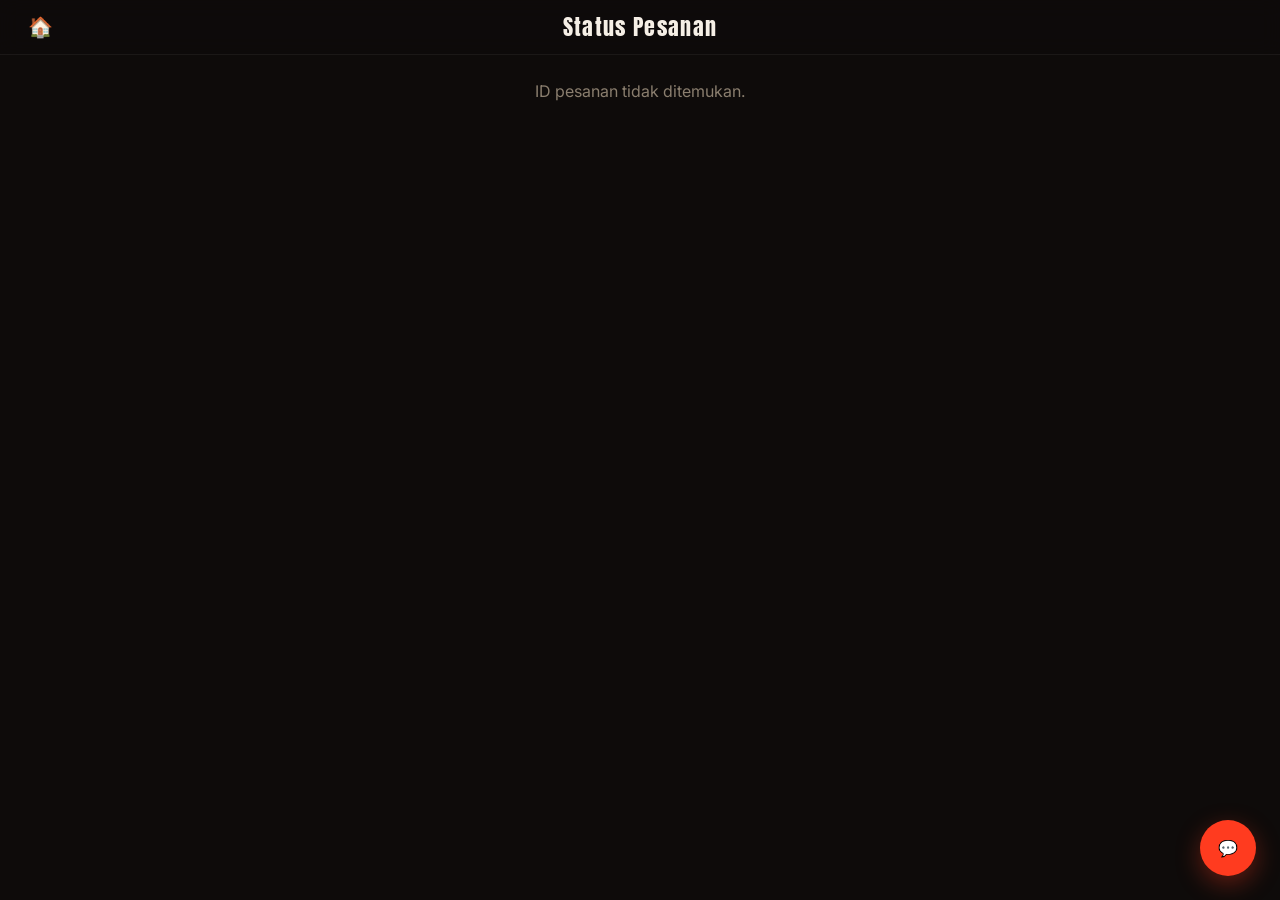
<file: status.html>
<!doctype html>
<html lang="id">
<head>
  <meta charset="utf-8" />
  <meta name="viewport" content="width=device-width, initial-scale=1" />
  <title>Status Pesanan — Pedesan</title>
  <link href="https://fonts.googleapis.com/css2?family=Anton&family=Inter:wght@400;500;600;700&display=swap" rel="stylesheet" />
  <link rel="stylesheet" href="css/tokens.css" />
  <link rel="stylesheet" href="css/base.css" />
  <link rel="stylesheet" href="css/chat-widget.css" />
  <link rel="stylesheet" href="css/status.css" />
</head>
<body>
  <header class="st-header">
    <a href="index.html" class="st-header__home" aria-label="Home">🏠</a>
    <h1>Status Pesanan</h1>
    <span></span>
  </header>

  <main class="st container" data-root>
    <!-- rendered by status.js -->
  </main>

  <script src="js/utils.js"></script>
  <script src="js/mock-data.js"></script>
  <script src="js/api.js"></script>
  <script src="js/store.js"></script>
  <script src="js/chat-widget.js"></script>
  <script src="js/status.js"></script>
</body>
</html>
</file>
<file: css/tokens.css>
/* css/tokens.css — Pedesan brand tokens */
:root {
  /* Colors */
  --bg-0: #0e0b0a;             /* deep charcoal page */
  --bg-1: #181210;             /* elevated surface */
  --bg-2: #221916;             /* card */
  --fg-0: #f5efe6;             /* cream text */
  --fg-1: #cbbfae;             /* muted text */
  --fg-2: #8a7e6e;             /* dim text */
  --accent: #ff3b1f;           /* fiery red */
  --accent-2: #ffa41b;         /* ember orange */
  --danger: #ff3b30;
  --success: #2ecc71;
  --warning: #ffb020;
  --info: #3aa1ff;

  /* Spacing */
  --s-1: 4px; --s-2: 8px; --s-3: 12px; --s-4: 16px;
  --s-5: 24px; --s-6: 32px; --s-7: 48px; --s-8: 64px; --s-9: 96px;

  /* Radius */
  --r-1: 4px; --r-2: 8px; --r-3: 12px; --r-4: 20px; --r-full: 999px;

  /* Type scale */
  --fs-xs: 12px; --fs-sm: 14px; --fs-md: 16px; --fs-lg: 18px;
  --fs-xl: 22px; --fs-2xl: 28px; --fs-3xl: 40px; --fs-4xl: 64px; --fs-5xl: 112px;

  /* Fonts */
  --font-display: 'Anton', 'Bebas Neue', Impact, sans-serif;
  --font-body: 'Inter', system-ui, -apple-system, Segoe UI, Roboto, sans-serif;

  /* Layout */
  --container: 1200px;
  --z-nav: 50; --z-cart: 60; --z-chat: 70; --z-modal: 80;

  /* Motion */
  --ease-out: cubic-bezier(.2,.7,.2,1);
  --ease-spring: cubic-bezier(.34,1.56,.64,1);
  --d-fast: 150ms; --d-base: 300ms; --d-slow: 600ms;
}
</file>
<file: css/base.css>
/* css/base.css — reset, typography, utilities */
*, *::before, *::after { box-sizing: border-box; }
html, body { margin: 0; padding: 0; }
body {
  background: var(--bg-0);
  color: var(--fg-0);
  font-family: var(--font-body);
  font-size: var(--fs-md);
  line-height: 1.5;
  -webkit-font-smoothing: antialiased;
  overflow-x: hidden;
}
img, video { display: block; max-width: 100%; height: auto; }
button { font: inherit; color: inherit; cursor: pointer; }
a { color: inherit; text-decoration: none; }
h1, h2, h3, h4 { font-family: var(--font-display); font-weight: 400; letter-spacing: .02em; margin: 0; line-height: 1; }
p { margin: 0 0 var(--s-4); }

/* utilities */
.container { max-width: var(--container); margin: 0 auto; padding: 0 var(--s-5); }
.sr-only { position: absolute; width: 1px; height: 1px; padding: 0; margin: -1px; overflow: hidden; clip: rect(0,0,0,0); white-space: nowrap; border: 0; }
.btn {
  display: inline-flex; align-items: center; justify-content: center;
  padding: var(--s-3) var(--s-5); border-radius: var(--r-full); border: 0;
  background: var(--accent); color: #fff; font-weight: 600;
  transition: transform var(--d-fast) var(--ease-out), background var(--d-fast);
}
.btn:hover { background: var(--accent-2); }
.btn:active { transform: scale(.96); }
.btn--ghost { background: transparent; border: 1px solid var(--fg-2); color: var(--fg-0); }
:focus-visible { outline: 2px solid var(--accent-2); outline-offset: 3px; border-radius: 3px; }
</file>
<file: css/chat-widget.css>
/* css/chat-widget.css */
.chat-fab {
  position: fixed; right: var(--s-5); bottom: var(--s-5);
  width: 56px; height: 56px; border-radius: 50%;
  background: var(--accent); color: #fff;
  display: grid; place-items: center;
  box-shadow: 0 8px 24px rgba(255,59,31,.35);
  z-index: var(--z-chat); border: 0;
  transition: transform var(--d-fast) var(--ease-out);
}
.chat-fab:hover { transform: scale(1.06); }
.chat-fab__badge {
  position: absolute; top: -4px; right: -4px;
  min-width: 22px; height: 22px; padding: 0 6px;
  background: #fff; color: var(--accent);
  border-radius: var(--r-full); font-size: var(--fs-xs); font-weight: 700;
  display: grid; place-items: center;
}
.chat-fab.pulsing::after {
  content: ''; position: absolute; inset: -6px; border-radius: 50%;
  border: 2px solid var(--accent); animation: chat-pulse 1.2s ease-out infinite;
}
@keyframes chat-pulse { to { transform: scale(1.5); opacity: 0; } }

.chat-panel {
  position: fixed; right: var(--s-5); bottom: calc(var(--s-5) + 72px);
  width: min(360px, calc(100vw - 32px)); height: min(520px, 70vh);
  background: var(--bg-1); color: var(--fg-0);
  border: 1px solid rgba(255,255,255,.08);
  border-radius: var(--r-4); overflow: hidden;
  display: none; flex-direction: column;
  box-shadow: 0 24px 64px rgba(0,0,0,.5);
  z-index: var(--z-chat);
}
.chat-panel.open { display: flex; }
.chat-header {
  padding: var(--s-4); background: var(--bg-2); border-bottom: 1px solid rgba(255,255,255,.06);
  display: flex; align-items: center; justify-content: space-between;
}
.chat-header strong { font-family: var(--font-display); font-size: var(--fs-lg); letter-spacing: .04em; }
.chat-header button { background: transparent; border: 0; color: var(--fg-1); font-size: 20px; }

.chat-body { flex: 1; overflow-y: auto; padding: var(--s-4); display: flex; flex-direction: column; gap: var(--s-2); }
.chat-msg { max-width: 80%; padding: var(--s-3) var(--s-4); border-radius: var(--r-3); font-size: var(--fs-sm); line-height: 1.4; }
.chat-msg.me  { align-self: flex-end; background: var(--accent); color: #fff; border-bottom-right-radius: var(--s-1); }
.chat-msg.admin { align-self: flex-start; background: var(--bg-2); color: var(--fg-0); border-bottom-left-radius: var(--s-1); }
.chat-msg__ts { display: block; font-size: 10px; opacity: .6; margin-top: 2px; }

.chat-form { display: flex; gap: var(--s-2); padding: var(--s-3); border-top: 1px solid rgba(255,255,255,.06); }
.chat-form input { flex: 1; padding: var(--s-3); border-radius: var(--r-full); border: 1px solid rgba(255,255,255,.1); background: var(--bg-2); color: var(--fg-0); }
.chat-form button { border-radius: var(--r-full); padding: 0 var(--s-4); background: var(--accent); color: #fff; border: 0; }

.chat-identity { padding: var(--s-4); }
.chat-identity label { display: block; font-size: var(--fs-sm); margin-bottom: var(--s-1); color: var(--fg-1); }
.chat-identity input { width: 100%; margin-bottom: var(--s-3); padding: var(--s-3); border-radius: var(--r-2); border: 1px solid rgba(255,255,255,.1); background: var(--bg-2); color: var(--fg-0); }
.chat-identity button { width: 100%; padding: var(--s-3); border-radius: var(--r-full); background: var(--accent); color: #fff; border: 0; font-weight: 600; }
</file>
<file: css/status.css>
/* css/status.css */
.st-header {
  position: sticky; top: 0; z-index: var(--z-nav);
  display: grid; grid-template-columns: 48px 1fr 48px; align-items: center;
  padding: var(--s-3) var(--s-4);
  background: rgba(14,11,10,.9); backdrop-filter: blur(10px);
  border-bottom: 1px solid rgba(255,255,255,.06);
}
.st-header__home { font-size: 20px; text-align: center; }
.st-header h1 { font-family: var(--font-display); font-size: var(--fs-xl); letter-spacing: .06em; text-align: center; }

.st { max-width: 640px; padding: var(--s-5) var(--s-5) 120px; display: grid; gap: var(--s-5); }
.st__head { display: flex; justify-content: space-between; color: var(--fg-1); font-size: var(--fs-sm); }
.st__head strong { color: var(--fg-0); }

.tracker { display: flex; justify-content: space-between; position: relative; padding: var(--s-4) 0 var(--s-6); }
.tracker::before {
  content: ''; position: absolute; left: 7%; right: 7%; top: calc(var(--s-4) + 16px);
  height: 3px; background: rgba(255,255,255,.08); border-radius: var(--r-full);
}
.tracker__fill {
  position: absolute; left: 7%; top: calc(var(--s-4) + 16px); height: 3px;
  background: linear-gradient(90deg, var(--accent), var(--accent-2));
  border-radius: var(--r-full); width: 0; transition: width var(--d-slow) var(--ease-out);
}
.tr-step { flex: 1; display: flex; flex-direction: column; align-items: center; gap: var(--s-2); position: relative; z-index: 1; }
.tr-step__dot {
  width: 36px; height: 36px; border-radius: 50%;
  background: var(--bg-2); border: 2px solid rgba(255,255,255,.1);
  display: grid; place-items: center; color: var(--fg-2); font-weight: 700;
  transition: all var(--d-base) var(--ease-out);
}
.tr-step.is-done .tr-step__dot { background: var(--accent); border-color: var(--accent); color: #fff; }
.tr-step.is-active .tr-step__dot { background: var(--accent); border-color: var(--accent); color: #fff; animation: step-pulse 1.4s ease-out infinite; }
@keyframes step-pulse { 0%,100% { box-shadow: 0 0 0 0 rgba(255,59,31,.5); } 50% { box-shadow: 0 0 0 10px rgba(255,59,31,0); } }
.tr-step__label { font-size: var(--fs-xs); color: var(--fg-2); text-align: center; }
.tr-step.is-done .tr-step__label, .tr-step.is-active .tr-step__label { color: var(--fg-0); }

.st-card { background: var(--bg-1); border-radius: var(--r-3); padding: var(--s-5); border: 1px solid rgba(255,255,255,.05); }
.st-card--phase { display: grid; grid-template-columns: 72px 1fr; gap: var(--s-4); align-items: center; }
.st-card__icon { font-size: 48px; }
.st-card__phase { font-family: var(--font-display); font-size: var(--fs-xl); letter-spacing: .04em; }
.st-card__copy { color: var(--fg-1); margin-top: var(--s-1); }

.st-pay { background: rgba(255,164,27,.1); border: 1px solid rgba(255,164,27,.3); border-radius: var(--r-3); padding: var(--s-4); }
.st-pay h3 { font-family: var(--font-display); font-size: var(--fs-lg); letter-spacing: .04em; margin-bottom: var(--s-2); }
.st-pay__qris img { width: 200px; height: 200px; object-fit: contain; background: #fff; padding: var(--s-3); border-radius: var(--r-2); margin: var(--s-2) 0; }
.st-pay__rek { display: flex; gap: var(--s-2); align-items: center; }
.st-pay__rek code { background: var(--bg-2); padding: var(--s-2) var(--s-3); border-radius: var(--r-2); font-size: var(--fs-md); }

.st-detail { background: var(--bg-1); border-radius: var(--r-3); padding: var(--s-5); border: 1px solid rgba(255,255,255,.05); }
.st-detail summary { cursor: pointer; font-family: var(--font-display); font-size: var(--fs-lg); letter-spacing: .04em; list-style: none; }
.st-detail summary::marker, .st-detail summary::-webkit-details-marker { display: none; }
.st-detail[open] summary::after { content: ' ▲'; }
.st-detail summary::after { content: ' ▼'; font-size: var(--fs-sm); }
.st-detail__row { display: flex; justify-content: space-between; padding: var(--s-2) 0; border-bottom: 1px solid rgba(255,255,255,.04); }
.st-detail__grand { display: flex; justify-content: space-between; padding-top: var(--s-3); margin-top: var(--s-2); border-top: 1px solid rgba(255,255,255,.08); font-weight: 700; }
.st-detail__cat { display: block; color: var(--fg-1); font-size: var(--fs-sm); font-style: italic; }
</file>
